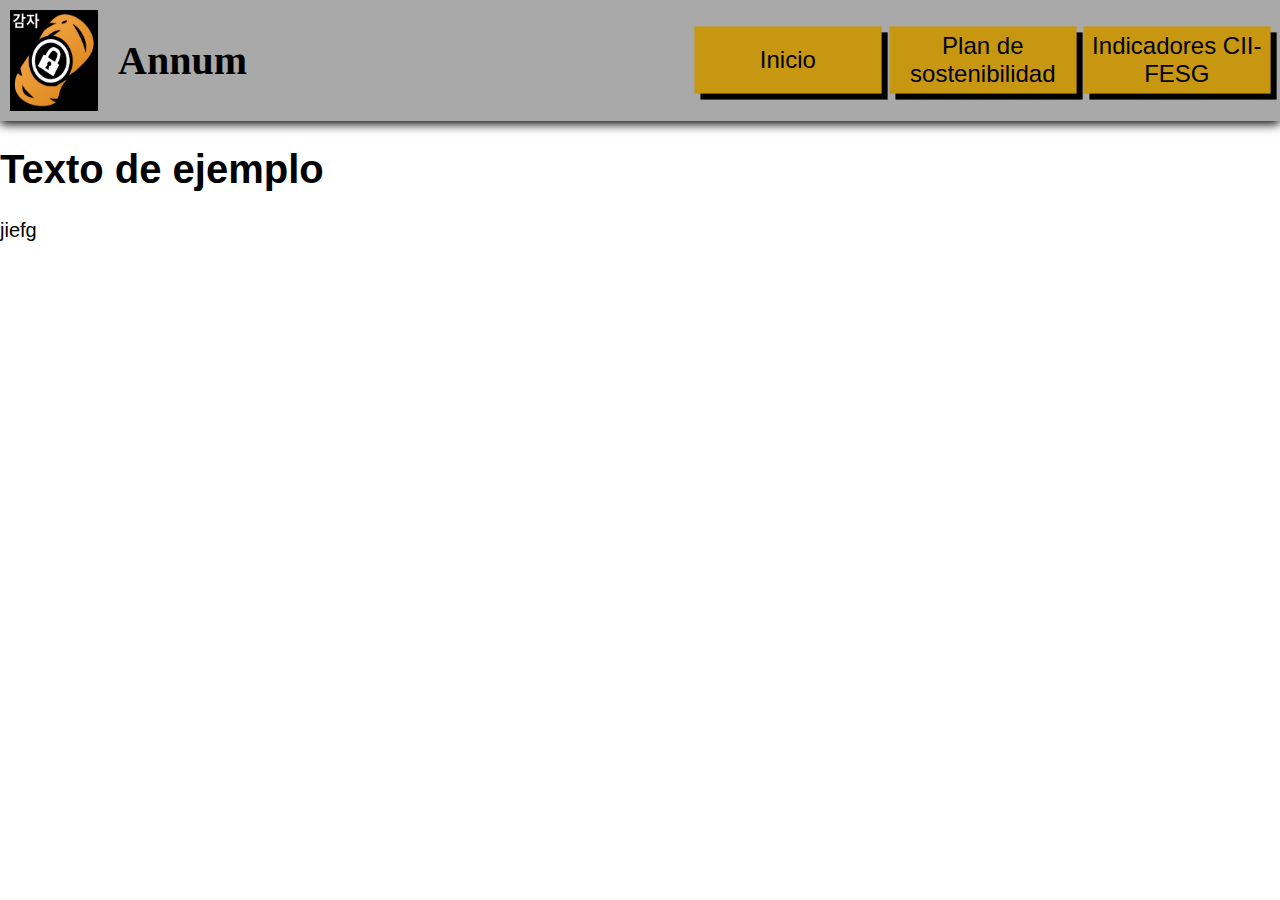
<file: index.html>
<!DOCTYPE html>
<html lang="en">
<head>
    <meta charset="UTF-8">
    <meta name="viewport" content="width=device-width, initial-scale=1.0">
    <link rel="stylesheet" href="css/styles.css" />
    <title>Document</title>
</head>
<body>
    <header id="contenedor_navbar">
        <!--<h1>Empresa</h1>
        <nav>
            <ul id="nav-menu">
                <li class="disabled"><a href="">Inicio</a></li>
                <li><a href="plan.html">Plan de sostenibilidad</a></li>
                <li><a href="indicadores.html">Indicadores CII-FESG</a></li>
            </ul>
        </nav> -->
    </header>
    
    <section>
        <h1>Texto de ejemplo</h1>
    </section>

    <footer>
        jiefg
    </footer>

    <script src="js/defines.js"></script>
    <script src="js/generar_nav.js"></script>
</body>
</html>
</file>
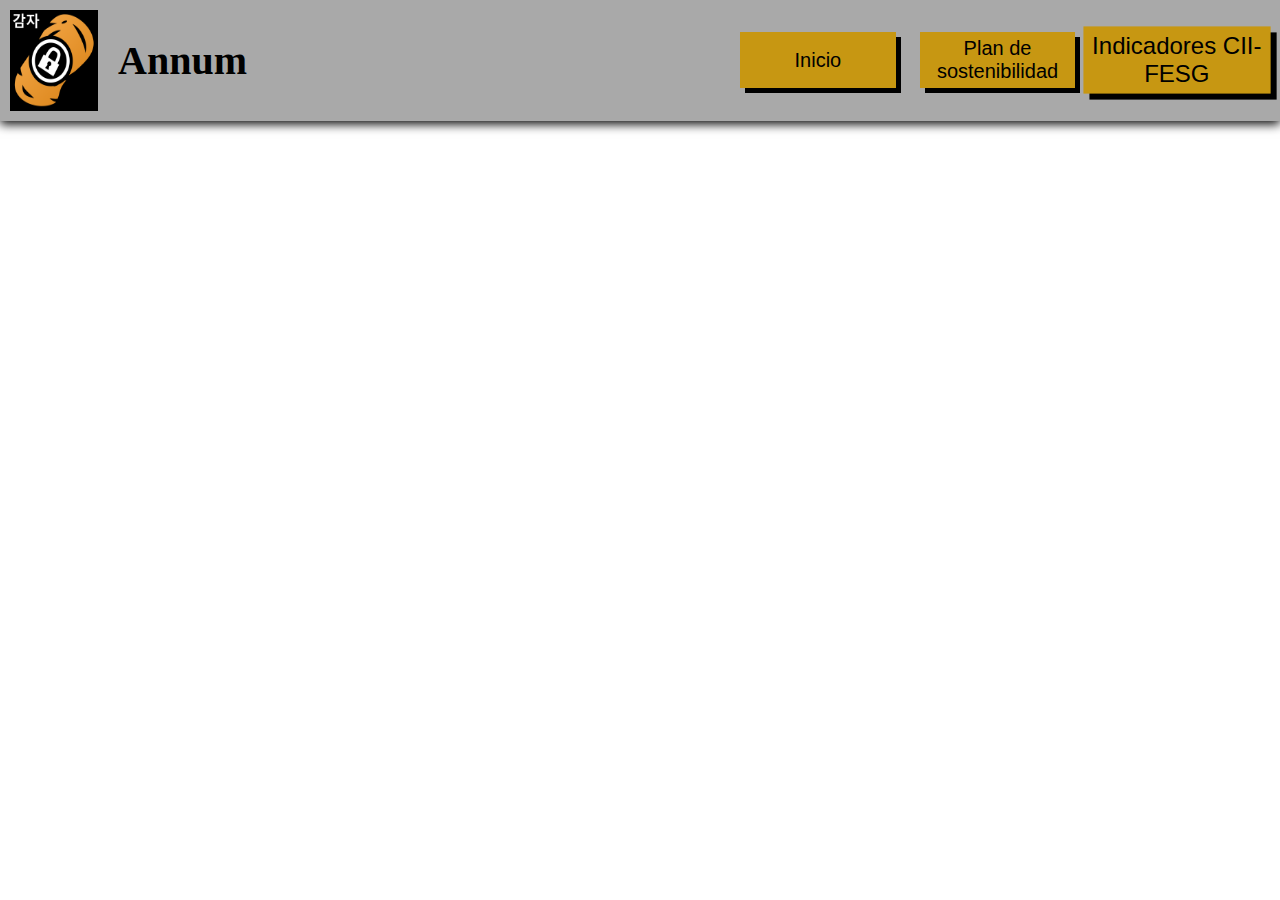
<file: indicadores.html>
<!DOCTYPE html>
<html lang="en">
<head>
    <meta charset="UTF-8">
    <meta name="viewport" content="width=device-width, initial-scale=1.0">
    <link rel="stylesheet" href="css/styles.css" />
    <title>Document</title>
    <link rel="icon" type="image/png" href="img/potato_notext.png">
</head>
<body id="indicadores">
    <header id="contenedor_navbar">
    </header>

    <script src="js/defines.js"></script>
    <script src="js/generar_nav.js"></script>
</body>
</html>
</file>
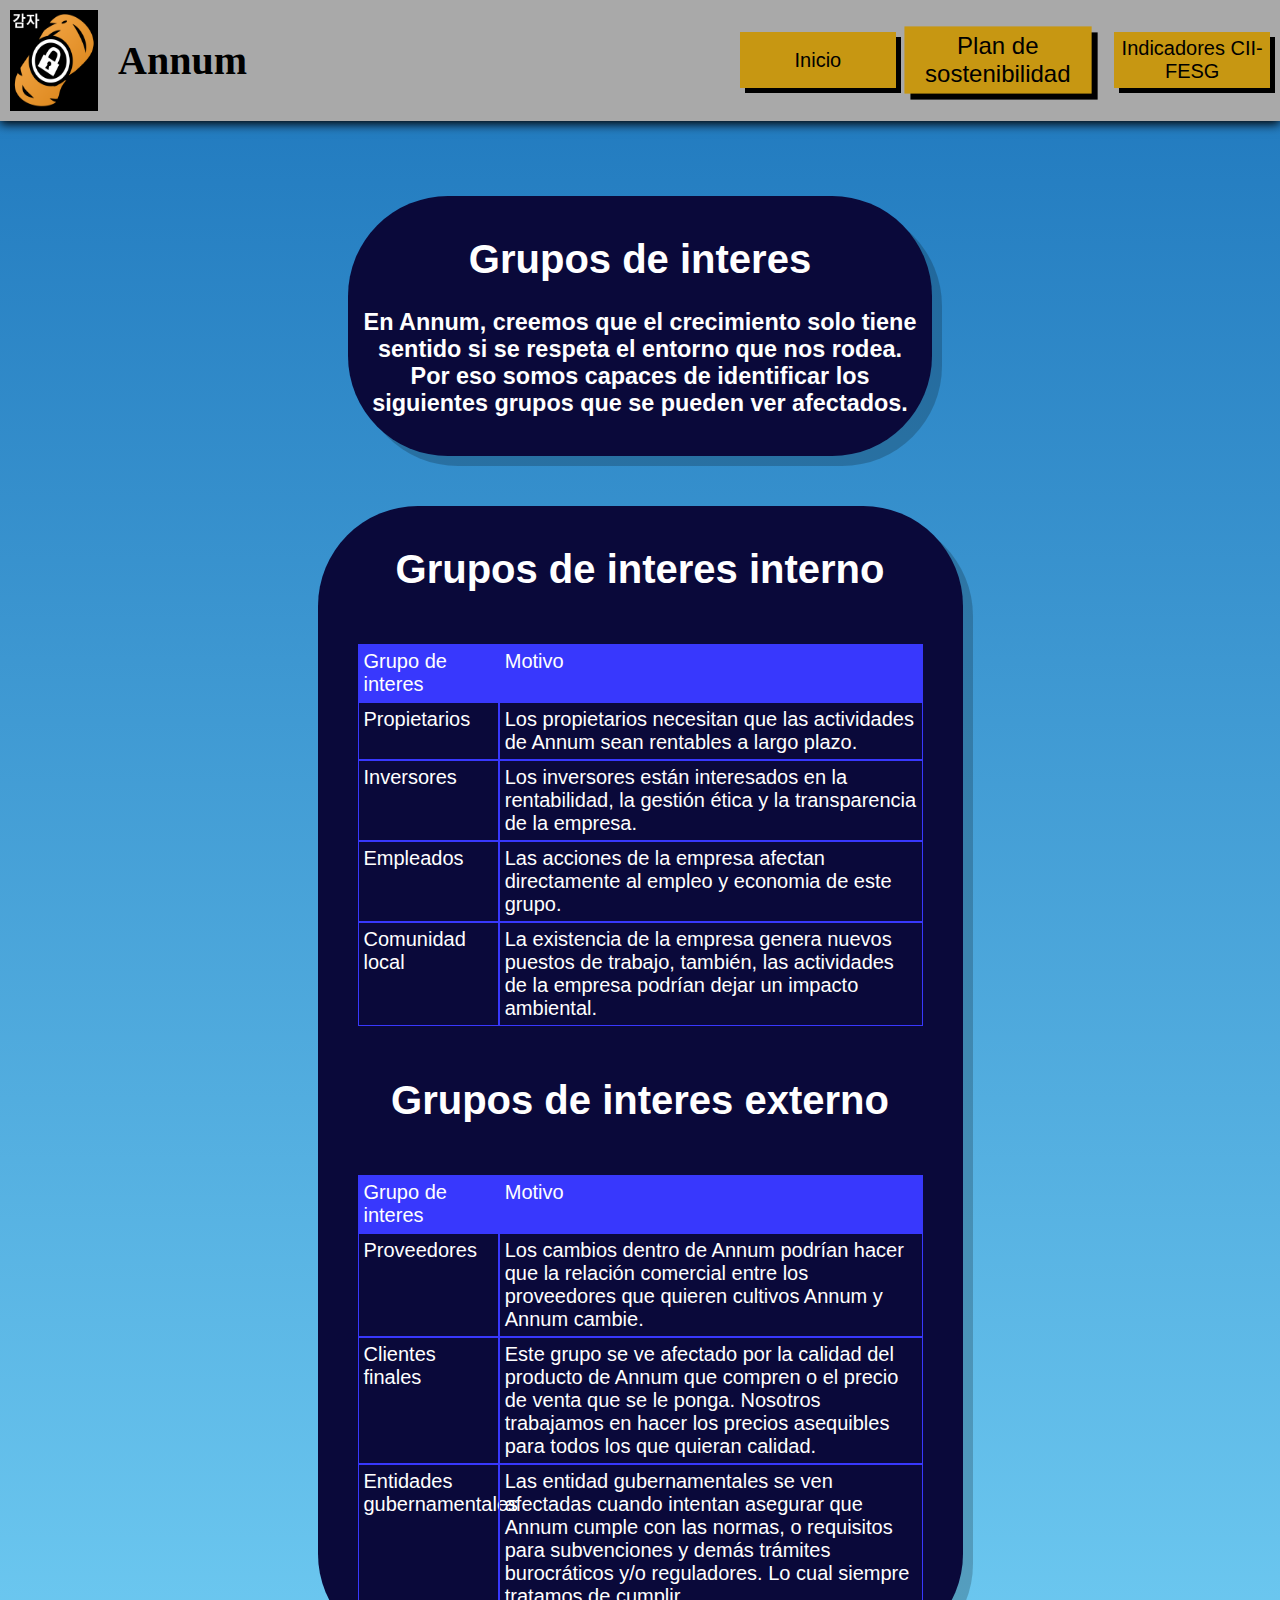
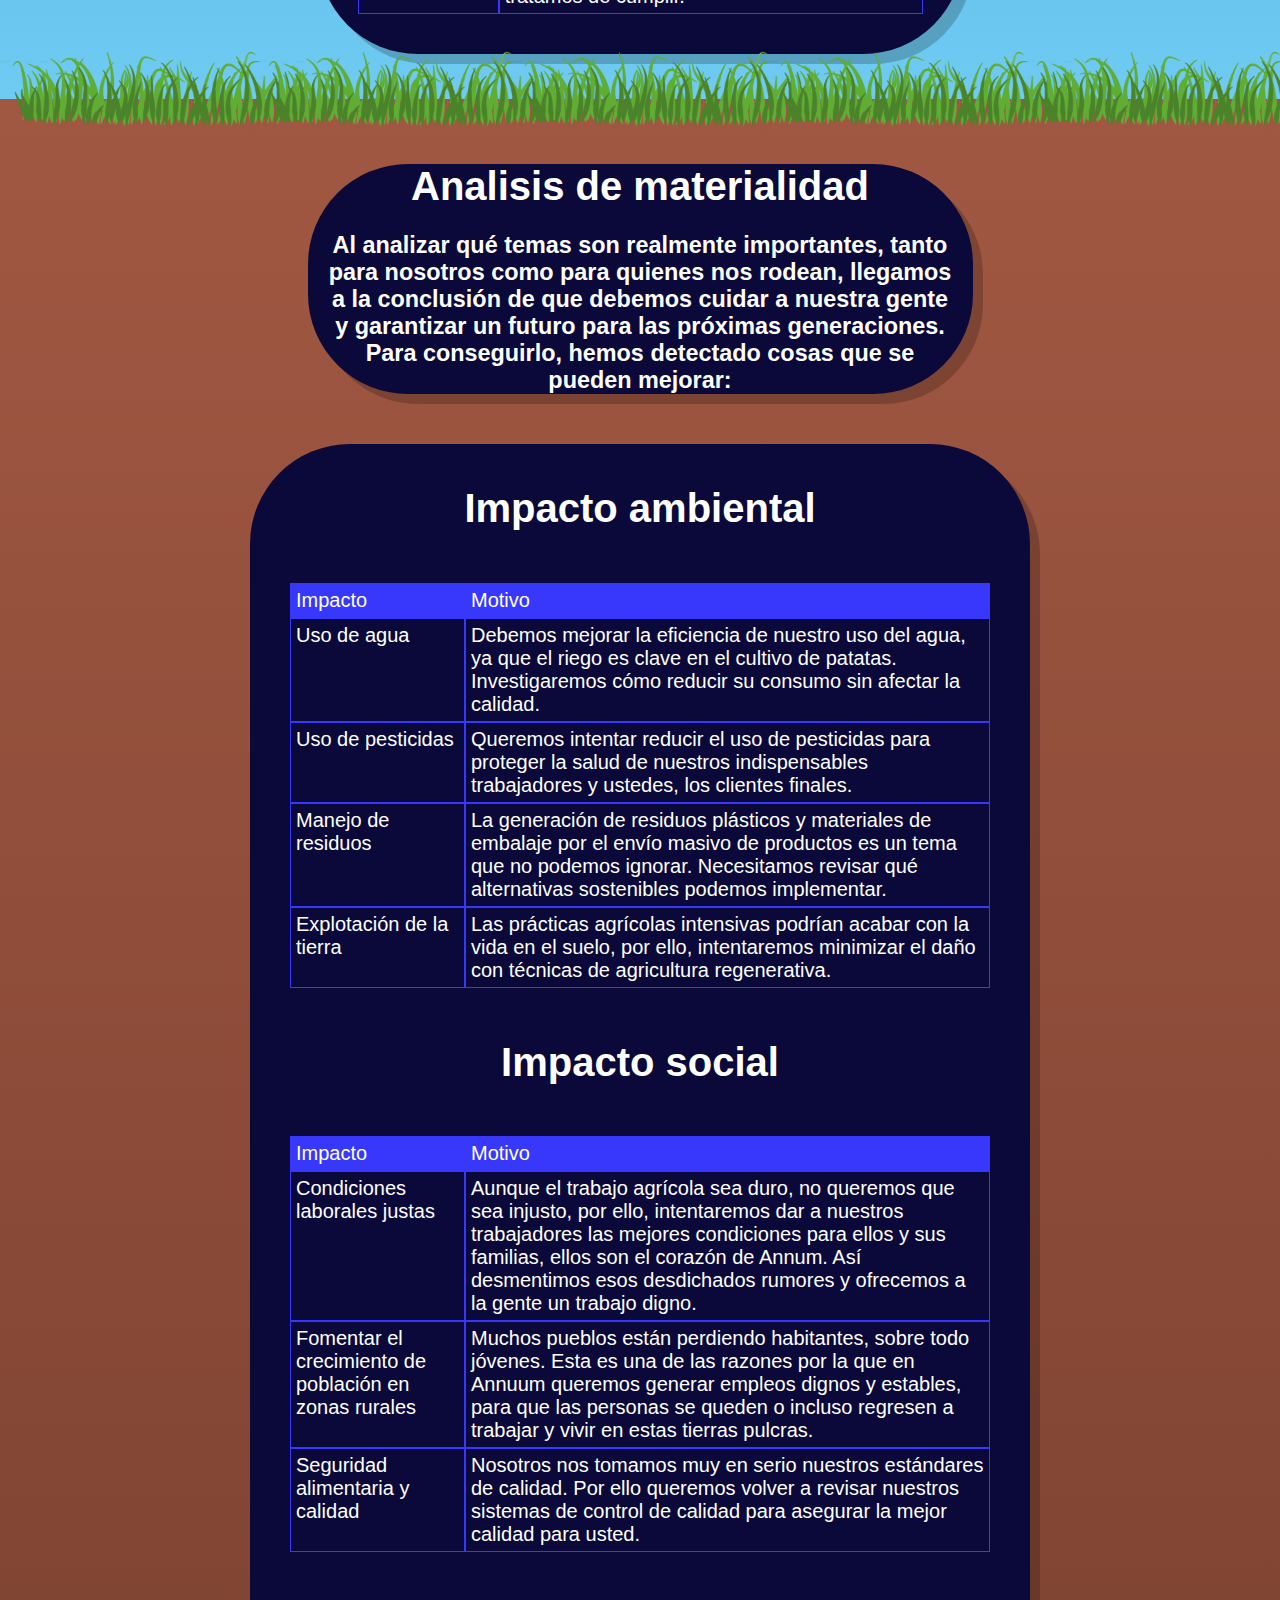
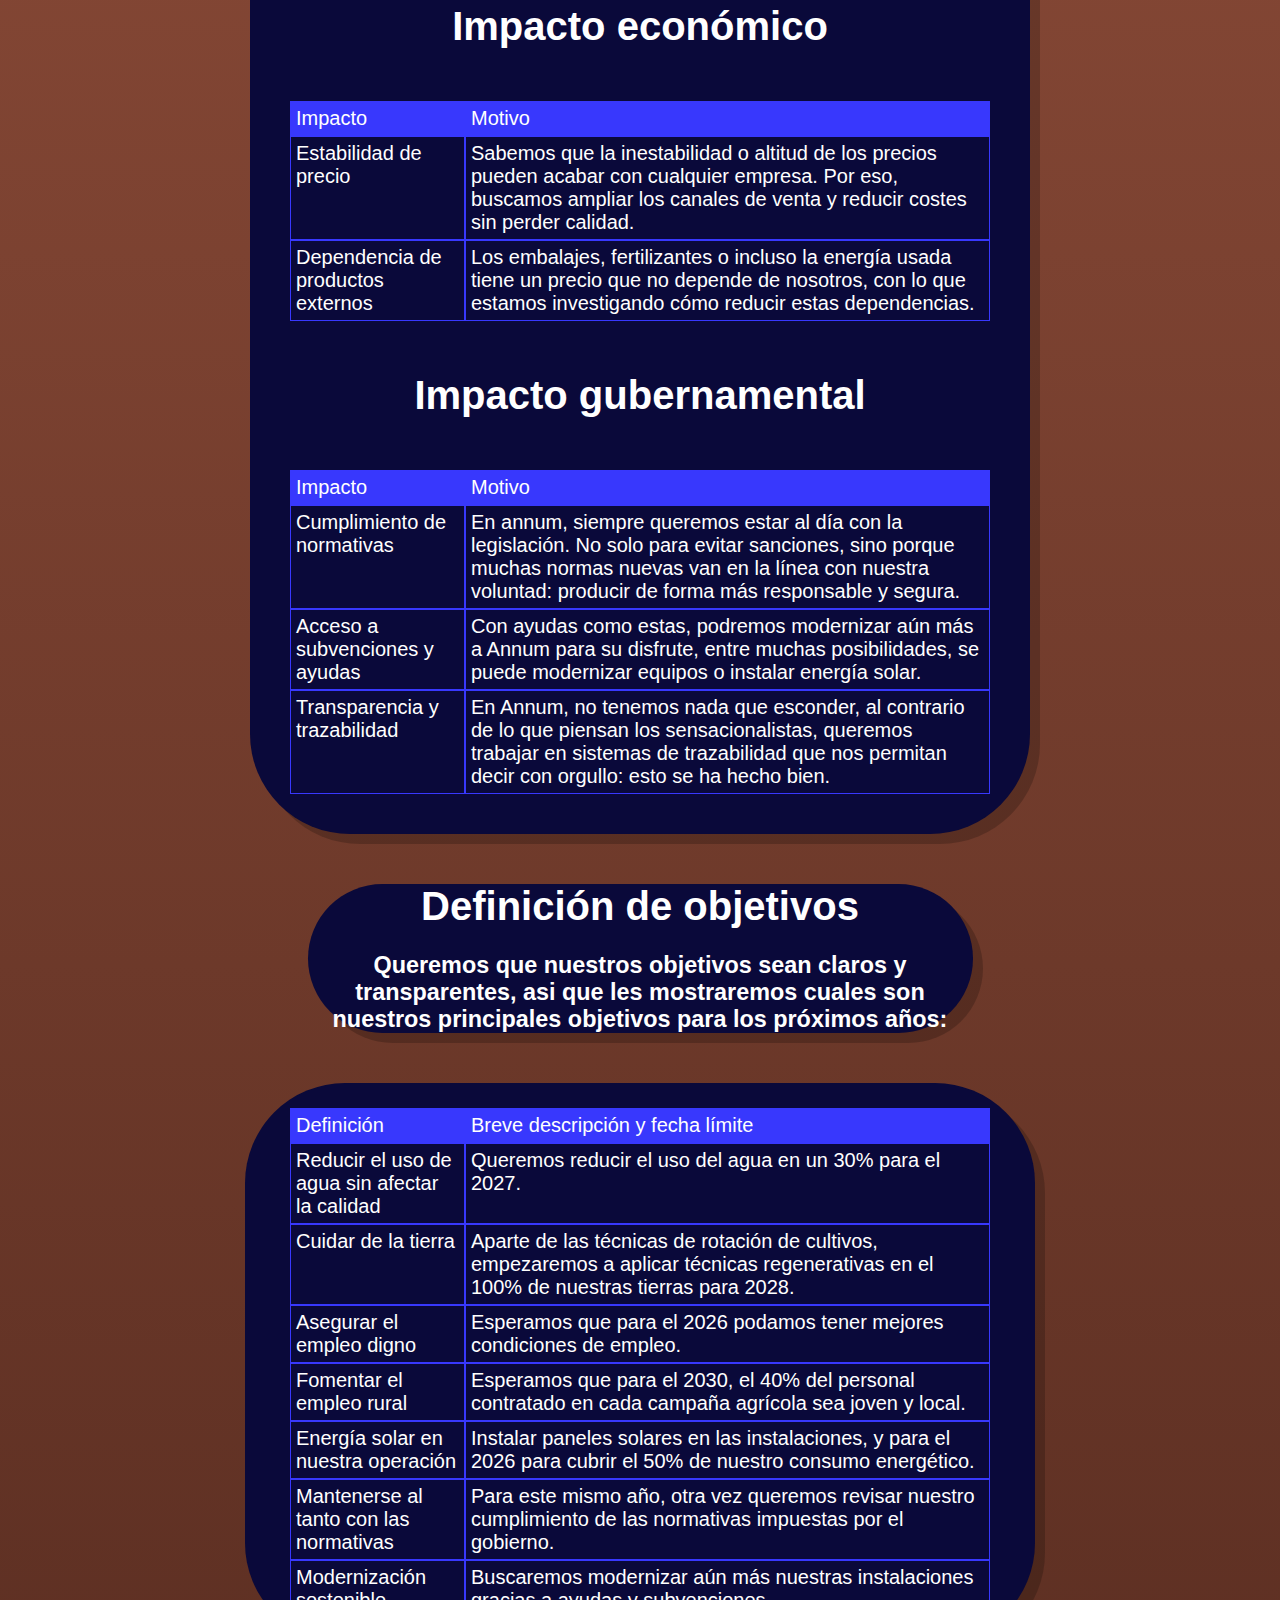
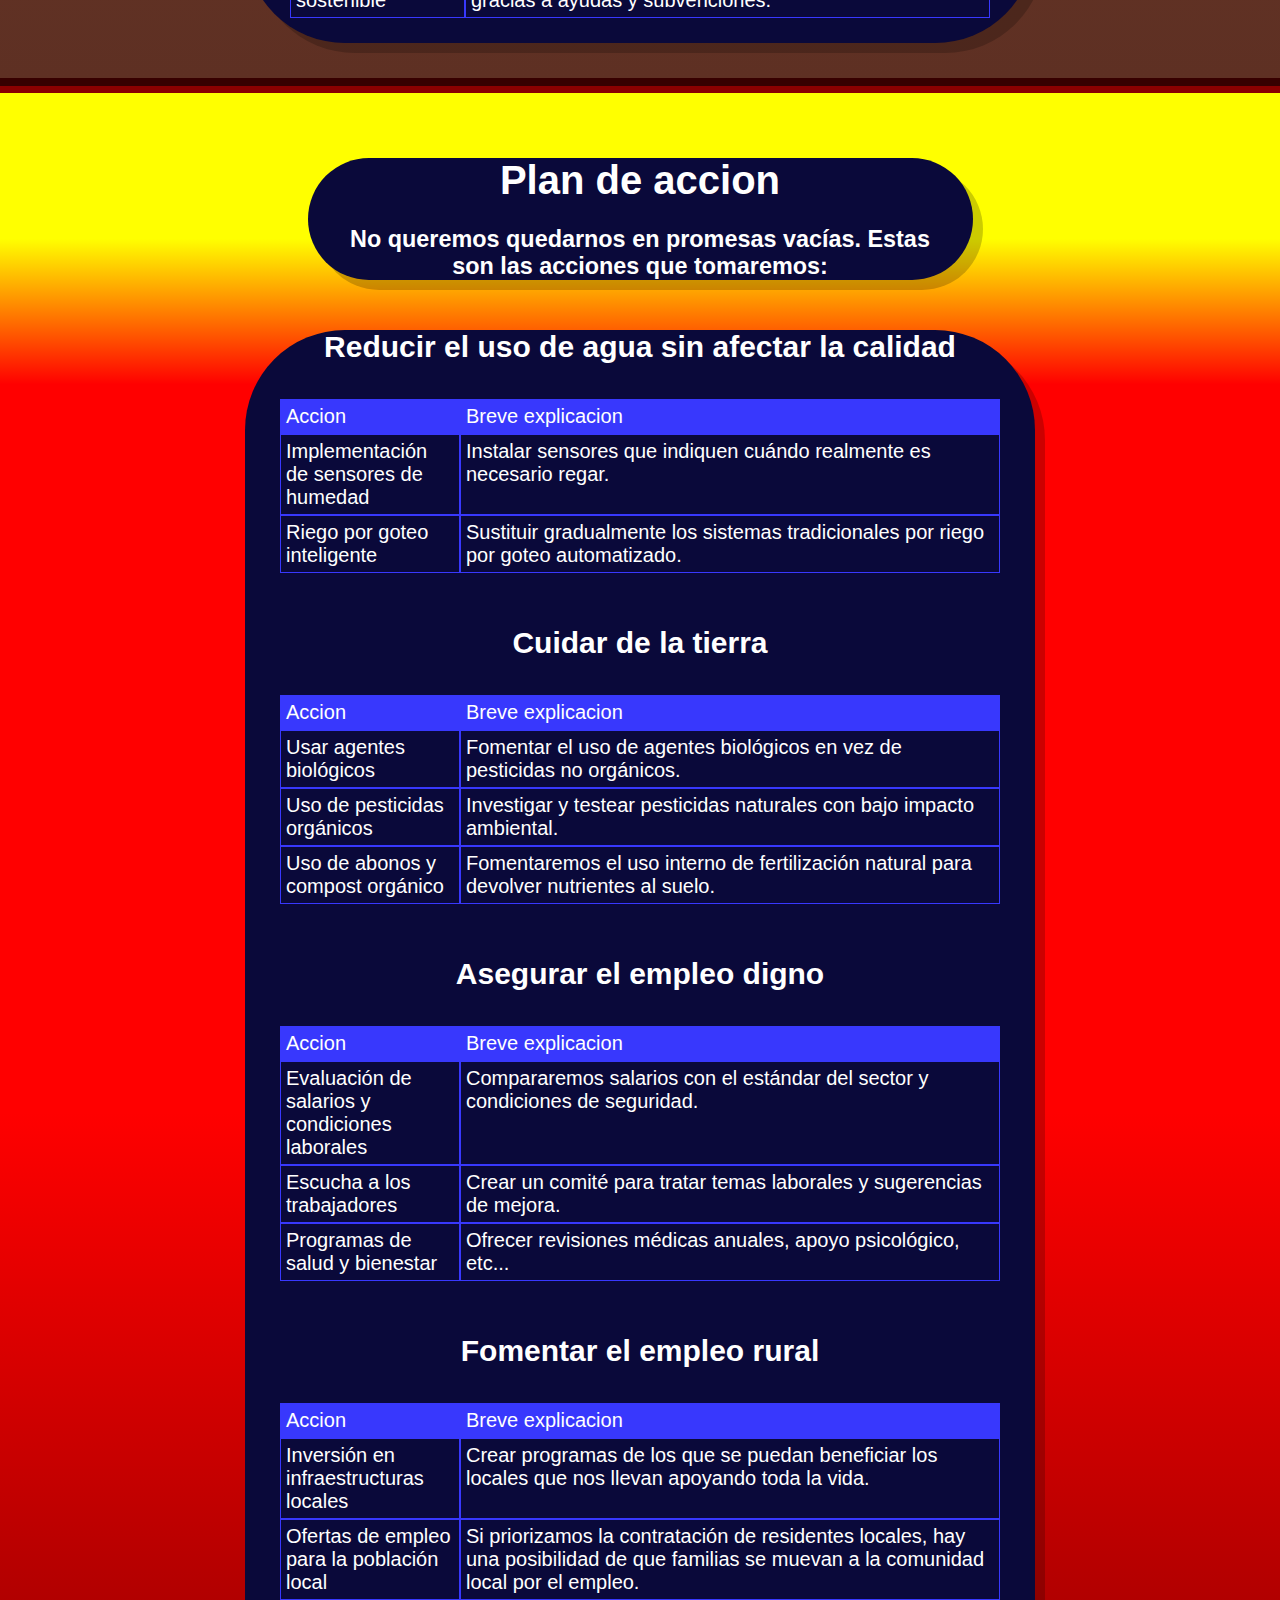
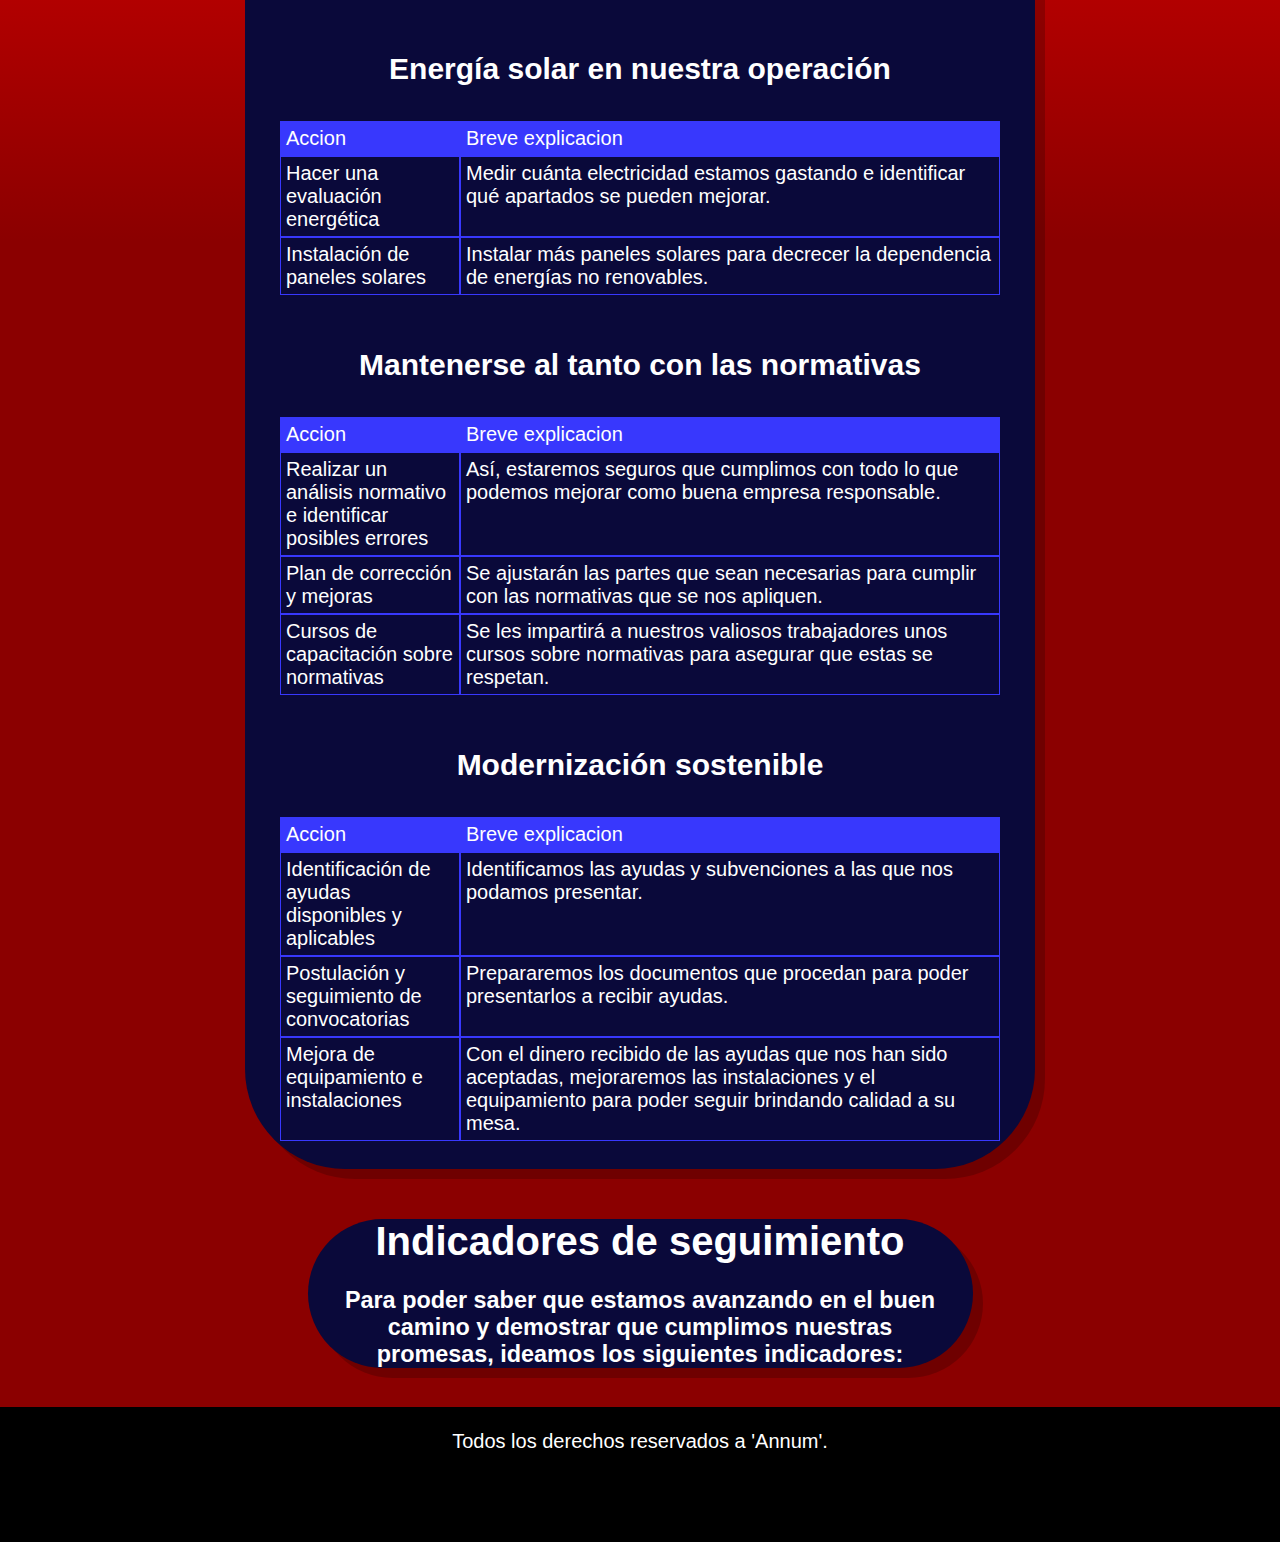
<file: plan.html>
<!DOCTYPE html>
<html lang="en">
<head>
    <meta charset="UTF-8">
    <meta name="viewport" content="width=device-width, initial-scale=1.0">
    <link rel="stylesheet" href="css/styles.css" />
    <title>Annum - Plan de sostenibilidad</title>
    <link rel="icon" type="image/png" href="img/potato_notext.png">
</head>
<body id="plan">
    <header id="contenedor_navbar">
    </header>

    <section class="seccion_cielo" numero_nubes="30">
        <div class="cajitaGuapa" style="width: 45%; margin-left: auto; margin-right: auto; padding: 15px;">
            <h1 style="text-align: center; font-size: 40px; font-family: 'Roboto', 'Arial Narrow Bold', sans-serif;">Grupos de interes</h1>
            <h3 style="text-align: center; font-family: 'Roboto', 'Arial Narrow Bold', sans-serif;">En Annum, creemos que el crecimiento solo tiene sentido si se respeta el entorno que nos rodea. Por eso somos capaces de identificar los siguientes grupos que se pueden ver afectados.</h3>
        </div>
        <div class="cajitaGuapa" style="width: 50%; margin-left: auto; margin-right: auto; padding: 15px;">
            <h1 style="text-align: center; font-size: 40px; font-family: 'Roboto', 'Arial Narrow Bold', sans-serif;">Grupos de interes interno</h1>
            <div style="padding: 25px;" class="tabla_grupos_interes" tabla_grupo_interes_interno>
                <div id="head">Grupo de interes</div>
                <div id="head">Motivo</div>
            </div>

            <h1 style="text-align: center; font-size: 40px; font-family: 'Roboto', 'Arial Narrow Bold', sans-serif;">Grupos de interes externo</h1>
            <div style="padding: 25px;" class="tabla_grupos_interes" tabla_grupo_interes_externo>
                <div id="head">Grupo de interes</div>
                <div id="head">Motivo</div>
            </div>
        </div>
    </section>

    <section class="seccion_tierra">
        <div class="cajitaGuapa" style="width: 50%; margin-left: auto; margin-right: auto;">
            <h1 style="text-align: center; font-size: 40px; font-family: 'Roboto', 'Arial Narrow Bold', sans-serif; margin-top: auto; margin-bottom: auto;">Analisis de materialidad</h1>
            <h3 style="text-align: center; font-family: 'Roboto', 'Arial Narrow Bold', sans-serif;">Al analizar qué temas son realmente importantes, tanto para nosotros como para quienes nos rodean, llegamos a la conclusión de que debemos cuidar a nuestra gente y garantizar un futuro para las próximas generaciones. Para conseguirlo, hemos detectado cosas que se pueden mejorar:</h3>
        </div>
        <div class="cajitaGuapa" style="width: 60%; margin-left: auto; margin-right: auto; padding: 15px;">
            <h1 style="text-align: center; font-size: 40px; font-family: 'Roboto', 'Arial Narrow Bold', sans-serif;">Impacto ambiental</h1>
            <div style="padding: 25px;" class="tabla_grupos_interes" tabla_analisis_materialidad_ambiental>
                <div id="head">Impacto</div>
                <div id="head">Motivo</div>
            </div>
            <h1 style="text-align: center; font-size: 40px; font-family: 'Roboto', 'Arial Narrow Bold', sans-serif;">Impacto social</h1>
            <div style="padding: 25px;" class="tabla_grupos_interes" tabla_analisis_materialidad_social>
                <div id="head">Impacto</div>
                <div id="head">Motivo</div>
            </div>
            <h1 style="text-align: center; font-size: 40px; font-family: 'Roboto', 'Arial Narrow Bold', sans-serif;">Impacto económico</h1>
            <div style="padding: 25px;" class="tabla_grupos_interes" tabla_analisis_materialidad_economico>
                <div id="head">Impacto</div>
                <div id="head">Motivo</div>
            </div>
            <h1 style="text-align: center; font-size: 40px; font-family: 'Roboto', 'Arial Narrow Bold', sans-serif;">Impacto gubernamental</h1>
            <div style="padding: 25px;" class="tabla_grupos_interes" tabla_analisis_materialidad_gubernamental>
                <div id="head">Impacto</div>
                <div id="head">Motivo</div>
            </div>
        </div>

        <div class="cajitaGuapa" style="width: 50%; margin-left: auto; margin-right: auto;">
            <h1 style="text-align: center; font-size: 40px; font-family: 'Roboto', 'Arial Narrow Bold', sans-serif; margin-top: auto; margin-bottom: auto;">Definición de objetivos</h1>
            <h3 style="text-align: center; font-family: 'Roboto', 'Arial Narrow Bold', sans-serif;">Queremos que nuestros objetivos sean claros y transparentes, asi que les mostraremos cuales son nuestros principales objetivos para los próximos años:</h3>
        </div>
        <div class="cajitaGuapa" style="width: 60%; margin-left: auto; margin-right: auto;">
            <div style="padding: 25px;" class="tabla_grupos_interes" tabla_definicion_objetivos>
                <div id="head">Definición</div>
                <div id="head">Breve descripción y fecha límite</div>
            </div>
        </div>
    </section>

    <section class="seccion_lava">
        <div class="cajitaGuapa" style="width: 50%; margin-left: auto; margin-right: auto;">
            <h1 style="text-align: center; font-size: 40px; font-family: 'Roboto', 'Arial Narrow Bold', sans-serif; margin-top: auto; margin-bottom: auto;">Plan de accion</h1>
            <h3 style="text-align: center; font-family: 'Roboto', 'Arial Narrow Bold', sans-serif;">No queremos quedarnos en promesas vacías. Estas son las acciones que tomaremos:</h3>
        </div>

        <div class="cajitaGuapa" style="width: 60%; margin-left: auto; margin-right: auto;" tabla_plan_accion>
            
        </div>

        <div class="cajitaGuapa" style="width: 50%; margin-left: auto; margin-right: auto;">
            <h1 style="text-align: center; font-size: 40px; font-family: 'Roboto', 'Arial Narrow Bold', sans-serif; margin-top: auto; margin-bottom: auto;">Indicadores de seguimiento</h1>
            <h3 style="text-align: center; font-family: 'Roboto', 'Arial Narrow Bold', sans-serif;">Para poder saber que estamos avanzando en el buen camino y demostrar que cumplimos nuestras promesas, ideamos los siguientes indicadores: </h3>
        </div>
        
    </section>

    <footer id="contenedor_footer">
    </footer>

    <script src="js/defines.js"></script>
    <script src="js/generar_nav.js"></script>
    <script src="js/hierba_generada.js"></script>
</body>
</html>
</file>
<file: css/styles.css>
html, body{
    padding: 0;
    margin: 0;
    width: 100%;
    height: 100%;
    font-family:'Gill Sans', 'Gill Sans MT', Calibri, 'Trebuchet MS', sans-serif;
    font-size: 20px;
}

#contenedor_navbar {
    display: flex;
    justify-content: space-between;
    align-items: center;
    border: 0;
    background-color: darkgrey;
    box-shadow: 0px 3px 10px 0px;
    padding: 10px;


    z-index: 10000;
    position: sticky;
}
#contenedor_navbar h1{
    font-family:'Times New Roman', Times, serif;
}

#nav-menu {
    list-style: none;
    display: flex;
    gap: 1.2em;
    justify-content: space-evenly;
}

#nav-menu>li {
    background-color: rgb(199, 151, 18);
    width: 100%;
    text-align: center;
    padding: 5px;
    box-shadow: 5px 5px;
    margin: 0;
}
#nav-menu>li:hover {
    background-color: gold;
}
#nav-menu>li.disabled{
    transform: scale(1.2) ;
    margin-right: 15px;
}
#nav-menu>li.disabled:hover {
    background-color: rgb(199, 151, 18);
}

#nav-menu>li>a {
    text-decoration: none;
    color: black;
    width: 100%;
    height: 100%;

    margin-top: auto;
    display: flex;
    justify-content: center;
    align-items: center;
}
#nav-menu>li.disabled>a:hover{
    cursor: default;
}

.logo-container{
    display: flex;
    text-align: center;
}

.seccion_cielo{
    /*height: 25%;*/
    /*background-color: #6fcbf2;*/
    background: linear-gradient(#237cc0, #6fcbf2);
    padding: 25px;
    /*background-image: url("../img/agricultores.webp");
    background-size: cover;
    background-position-y: 30%;*/
}
.seccion_tierra{
    /*height: 30%;*/
    background: linear-gradient(#a15842, #5e3023);
    /*background-image: url("../img/fondo_tierra.png");*/
    padding: 15px;
}

.seccion_lava{
    background: linear-gradient(yellow 5%, red 10%, red, darkred 60%);

    border-top: 15px;
    border-top-color: darkred;
    border-top-style:groove;
    padding: 15px;

    animation: lava 15s ease infinite;
}

@keyframes lava {
    /*from {
        background: linear-gradient(yellow, red, darkred);
    }
    to{
        background: linear-gradient(red, darkred, rgb(77, 1, 1));
    }*/
    0%, 100% {
        background-size: 100% 100%;
    }
    50%{
        background-size: 100% 180%;
    }
}

@keyframes shadowPulse {

    0%,
    100% {
        filter: drop-shadow(0 0 5px rgba(255, 255, 255, 0.3));
    }

    50% {
        filter: drop-shadow(0 0 25px rgba(255, 255, 255, 0.9));
    }
}

@keyframes moving {
    0% {
        transform: translateX(0px);
    }
    25% {
        transform: translateX(10px) scale(99%);
    }
    50% {
        transform: translateX(0px) translate3d(0);
    }
    75% {
        transform: translateX(-10px) scale(99%);
    }
}

/*@keyframes hierba {
    0% {
        transform: skewX(0deg) translateX(-50px);
    }
    50% {
        transform: skewX(-25deg) translateX(-20px);
    }
    100% {
        transform: skewX(0deg) translateX(-50px);
    }
}*/
@keyframes hierba {
    0% {
        transform: skewX(0deg) translateX(-50px);
    }
    25% {
        transform: skewX(-25deg) translateX(-20px);
    }
    50% {
        transform: skewX(0deg) translateX(-50px);
    }
    75% {
        transform: skewX(25deg) translateX(-80px);
    }
    100% {
        transform: skewX(0deg) translateX(-50px);
    }
}

#hierba{
    animation: hierba 25s ease infinite;
    z-index: 4;
}

.cajitaGuapa{
    /*background-color: black;*/
    min-height: 100px;
    color: white;
    /*animation: shadowPulse 4s ease-in-out infinite;*/
    background: rgb(10, 9, 58);
    border-radius: 100px;
    -webkit-border-radius: 100px;
    -moz-border-radius: 100px;

    padding-left: 20px;
    padding-right: 20px;

    position: relative;
    margin: 50px auto 20px;

    animation: moving 15s linear infinite;

    box-shadow: 10px 10px rgba(0,0,0,0.2);

    z-index: 3;

}

/* HTML: <div class="cloud"></div> */
/*#cloud {
	background: #f2f9fe;
	background: linear-gradient(top, #f2f9fe 5%, #d6f0fd 100%);
	background: -webkit-linear-gradient(top, #f2f9fe 5%, #d6f0fd 100%);
	background: -moz-linear-gradient(top, #f2f9fe 5%, #d6f0fd 100%);
	background: -ms-linear-gradient(top, #f2f9fe 5%, #d6f0fd 100%);
	background: -o-linear-gradient(top, #f2f9fe 5%, #d6f0fd 100%);
	
	border-radius: 100px;
	-webkit-border-radius: 100px;
	-moz-border-radius: 100px;
	
	position: relative;
	margin: 120px auto 20px;
}*/


.cloud {
  position: absolute;
  width: 200px;
  height: 80px;
  background: transparent;
  z-index: 2;
}

.cloud .cloud-part {
  position: absolute;
  background: white;
  border-radius: 50%;
  opacity: 0.96;
  box-shadow: 0 0 30px rgba(255, 255, 255, 0.5);
}

#contenedor_footer{
    width: 100%;
    text-align: center;
    height: 15%;
    background-color: black;
}

#contenedor_footer>p{
    margin-top: auto;
    margin-bottom: auto;
    color: white;
}

.tabla_grupos_interes{
    border-collapse: collapse;
    margin-left: auto;
    margin-right: auto;
    display: grid;
    grid-template-columns: 25% auto ;
}
.tabla_grupos_interes>#head{
    background-color: rgb(56, 56, 253);
    
}
.tabla_grupos_interes div{
    border: rgb(56, 56, 253) solid 1px;
    margin: 0;
    padding: 5px;
}
</file>
